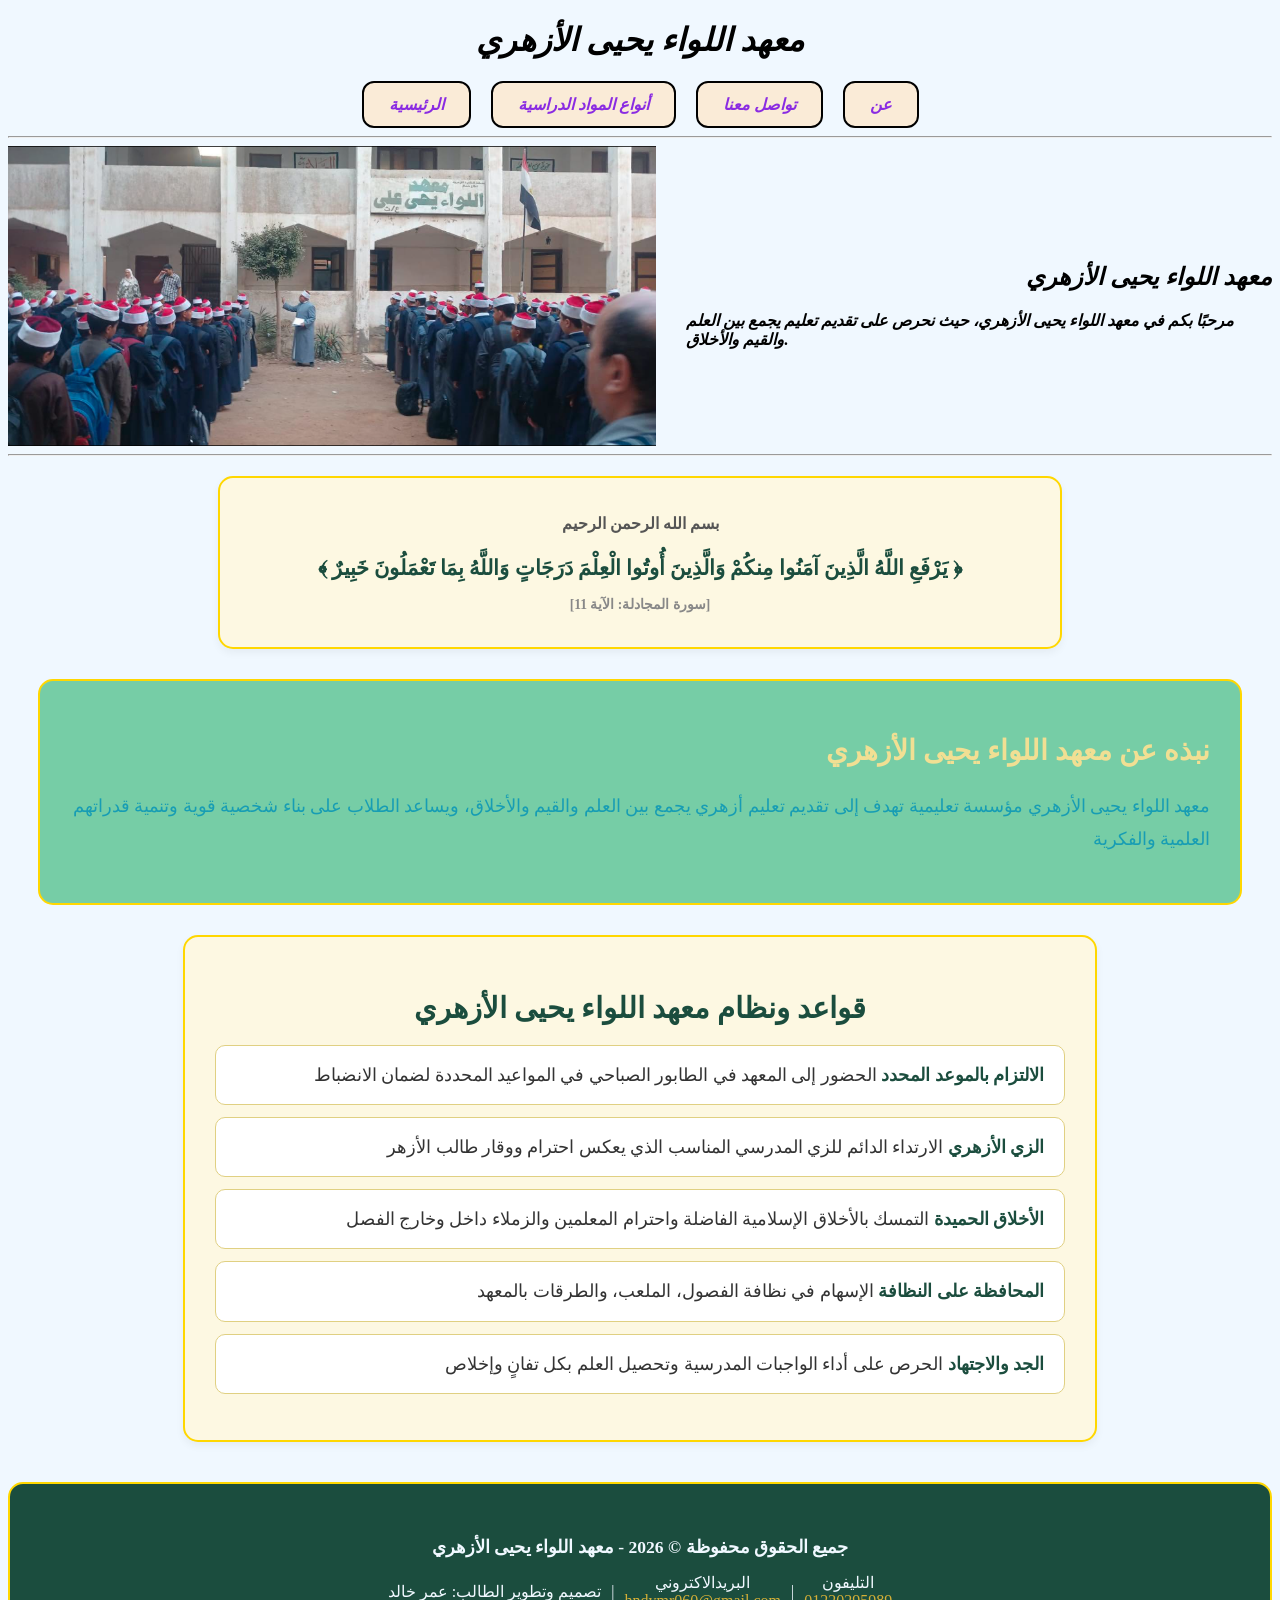
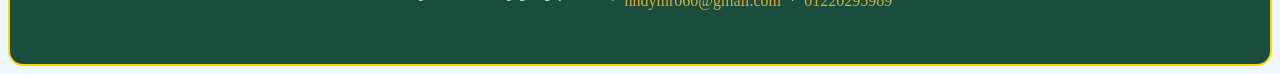
<file: index.html>
<!DOCTYPE html>
<html lang="ar">
<head>
    <meta charset="UTF-8">
    <meta name="viewport" content="width=device-width, initial-scale=1.0">
    <title>معهد اللواء يحيى الأزهري</title>
    <link rel="icon" href="صوره للهيد.png">
    <link rel="stylesheet" href="style.css">
</head>
<body>
      <header>
        <h1> <i>معهد اللواء يحيى الأزهري </i> </h1>

        <nav class="navbar">

            <a href="index.html">الرئيسية</a>

            <a href="subjects.html">أنواع المواد الدراسية</a>

            <a href="contact.html">تواصل معنا</a>

            <a href="about.html">عن</a>

        </nav>

    </header>
    <hr>
    <div class="section">

    <img src="Num 1.png" alt="معهد اللواء يحيى الأزهري" width="700px" height="300px">

    <div class="content">

        <i><h2>معهد اللواء يحيى الأزهري</h2></i>

        <b><i>
            مرحبًا بكم في معهد اللواء يحيى الأزهري،
            حيث نحرص على تقديم تعليم يجمع بين العلم والقيم والأخلاق.
        </b>
    </i>

    </div>

</div>
<hr>
<div class="alm">
    <p>بسم الله الرحمن الرحيم</p>
    <h3>﴾ يَرْفَعِ اللَّهُ الَّذِينَ آمَنُوا مِنكُمْ وَالَّذِينَ أُوتُوا الْعِلْمَ دَرَجَاتٍ وَاللَّهُ بِمَا تَعْمَلُونَ خَبِيرٌ ﴿</h3>
    <p class="alm0">[سورة المجادلة: الآية 11]</p>
</div>

<div class="nab">

    <h2>نبذه عن معهد اللواء يحيى الأزهري</h2>

    <p>
        معهد اللواء يحيى الأزهري مؤسسة تعليمية تهدف إلى تقديم
        تعليم أزهري يجمع بين العلم والقيم والأخلاق، ويساعد الطلاب
        على بناء شخصية قوية وتنمية قدراتهم العلمية والفكرية
    </p>

</div>


</div>


<div class="rules-section">
    <h2>قواعد ونظام معهد اللواء يحيى الأزهري</h2>
    
    <ul class="rules-list">
        <li><strong>الالتزام بالموعد المحدد</strong> الحضور إلى المعهد في الطابور الصباحي في المواعيد المحددة لضمان الانضباط</li>
        <li><strong>الزي الأزهري </strong> الارتداء الدائم للزي المدرسي المناسب الذي يعكس احترام ووقار طالب الأزهر</li>
        <li><strong> الأخلاق الحميدة</strong> التمسك بالأخلاق الإسلامية الفاضلة واحترام المعلمين والزملاء داخل وخارج الفصل</li>
        <li><strong> المحافظة على النظافة</strong> الإسهام في نظافة الفصول، الملعب، والطرقات بالمعهد</li>
        <li><strong> الجد والاجتهاد</strong> الحرص على أداء الواجبات المدرسية وتحصيل العلم بكل تفانٍ وإخلاص</li>
    </ul>
</div>

<footer>
    
    <b class="footer-top">جميع الحقوق محفوظة © 2026 - معهد اللواء يحيى الأزهري</b>

    <div class="footer-bottom">
        <span>تصميم وتطوير الطالب: عمر خالد</span>
        <span>|</span>
        <span>البريدالاكتروني <a href="mailto:hndymr060@gmail.com">hndymr060@gmail.com</a></span>
        <span>|</span>
        <span>التليفون <a href="tel:01220295989">01220295989</a></span>
    </div>
</footer>
</body>
</html>
</file>
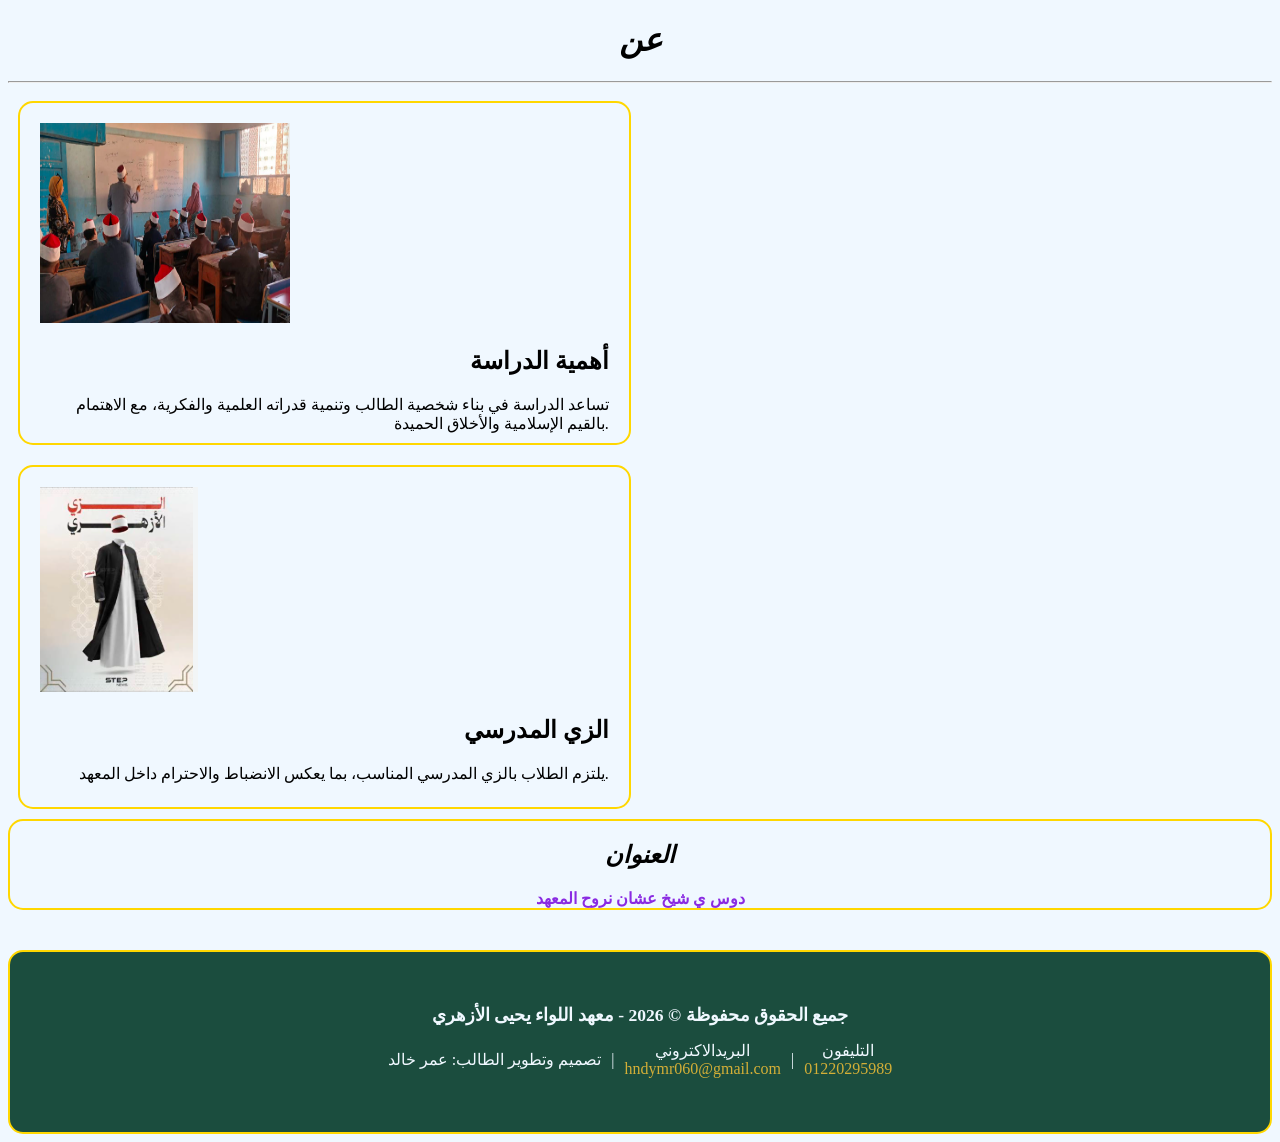
<file: About.html>
<!DOCTYPE html>
<html lang="en">
<head>
    <meta charset="UTF-8">
    <meta name="viewport" content="width=device-width, initial-scale=1.0">
    <title>معهد اللواء يحيى الأزهري - عن </title>
    <link rel="icon" href="صوره للهيد.png">
    <link rel="stylesheet" href="style.css">
</head>
<body>
    <header>
   <h1> <b><i>عن</i></b> </h1>
    </header>
    <hr>
<div class="Num_1">

    <img src="اهميه الدراسه.png" alt="أهمية الدراسة" width="250px" height="200px">

    <div>
        <h2>أهمية الدراسة</h2>
        <p>
            تساعد الدراسة في بناء شخصية الطالب وتنمية قدراته العلمية والفكرية،
            مع الاهتمام بالقيم الإسلامية والأخلاق الحميدة.
        </p>
    </div>
</div>

    <div class="Num_2">

    <img src="الزي.png" alt="الزي المدرسي">

    <div>
        <h2>الزي المدرسي</h2>
        <p>
            يلتزم الطلاب بالزي المدرسي المناسب، بما يعكس الانضباط والاحترام داخل المعهد.
        </p>
    </div>
    </div>

    <div class="Num_3">
    <h2 class="mm"><i>العنوان</i></h2>
   <b> <a href="https://maps.app.goo.gl/5zfxJgdXfdnbgjEX8">دوس ي شيخ عشان نروح المعهد </a> </b>
    </div>

</div>

<footer>
    
    <b class="footer-top">جميع الحقوق محفوظة © 2026 - معهد اللواء يحيى الأزهري</b>

    <div class="footer-bottom">
        <span>تصميم وتطوير الطالب: عمر خالد</span>
        <span>|</span>
        <span>البريدالاكتروني <a href="mailto:hndymr060@gmail.com">hndymr060@gmail.com</a></span>
        <span>|</span>
        <span>التليفون <a href="tel:01220295989">01220295989</a></span>
    </div>
</footer>
</body>
</html>
</file>
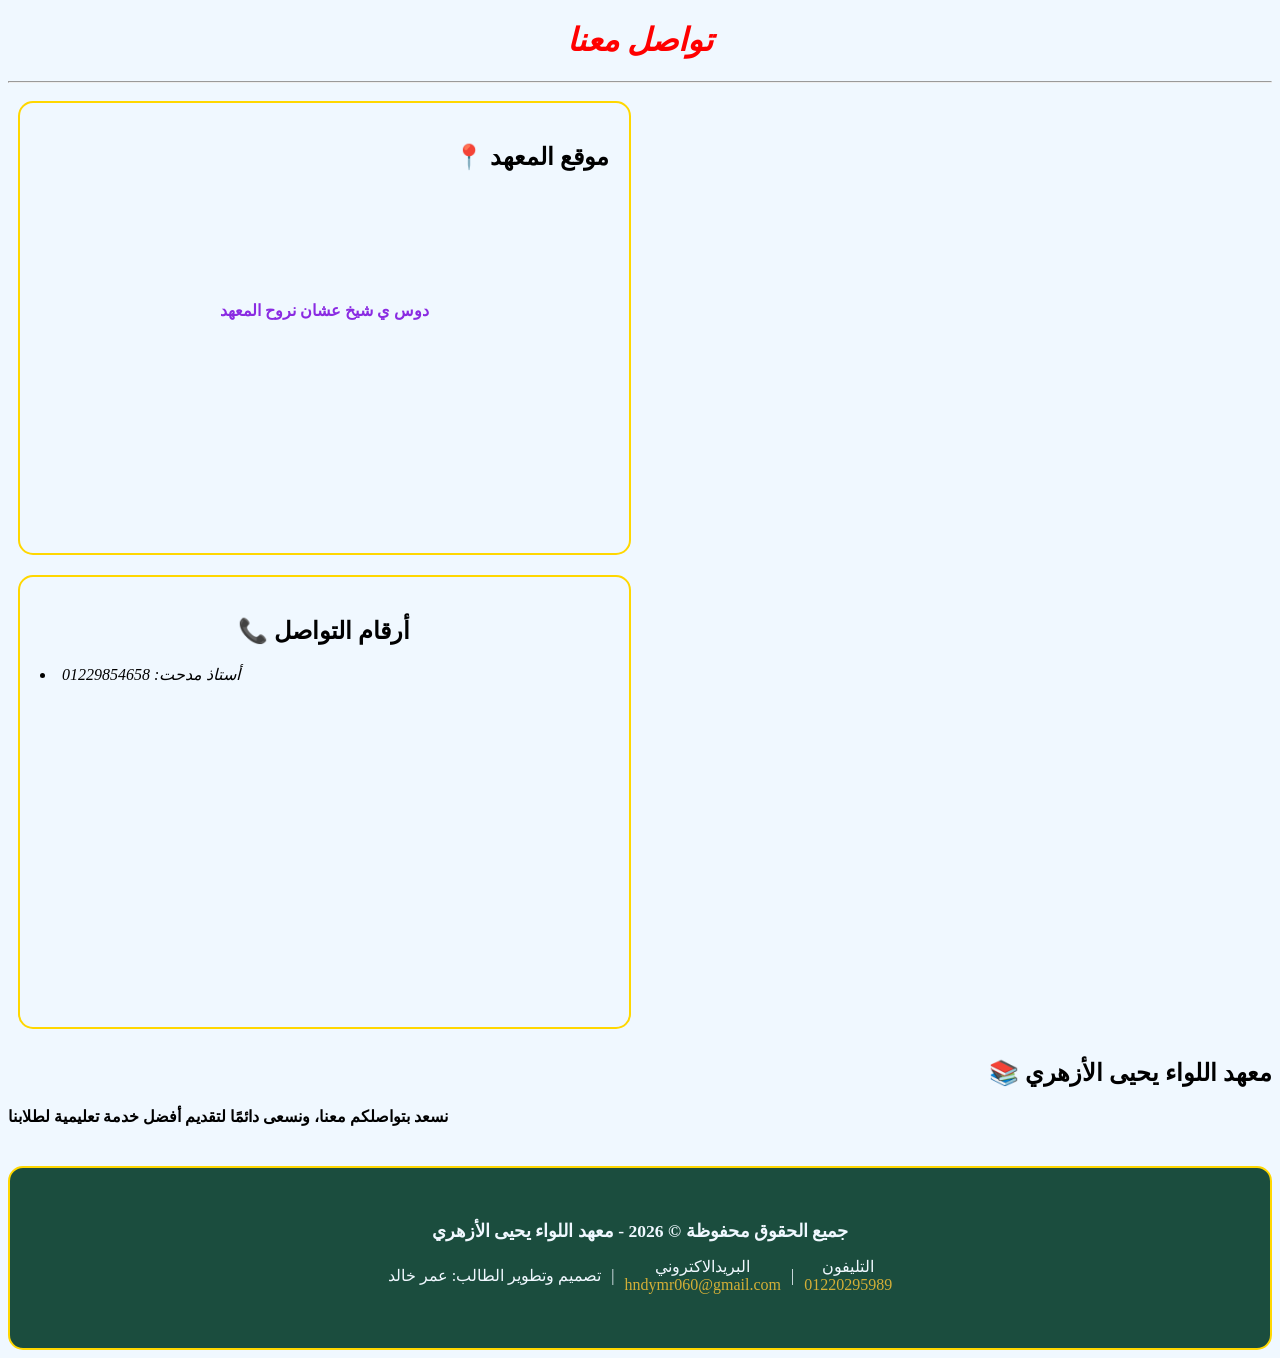
<file: contact.html>
<!DOCTYPE html>
<html lang="en">
<head>
    <meta charset="UTF-8">
    <meta name="viewport" content="width=device-width, initial-scale=1.0">
    <title>معهد اللواء يحيى الأزهري - تواصل معنا</title>
    <link rel="icon" href="صوره للهيد.png">
    <link rel="stylesheet" href="style.css">
</head>
<body>
    <header>
        <h1 class="n"><i>تواصل معنا</i></h1>
    </header>
    <hr>


<div class="k">

    <h2>📍 موقع المعهد</h2>

   <b> <a href="https://maps.app.goo.gl/5zfxJgdXfdnbgjEX8">دوس ي شيخ عشان نروح المعهد</a> </b>

</div>

<div class="contact_1">

    <h2 class="oo">📞 أرقام التواصل</h2>

  <li>  <i class="op">أستاذ مدحت: 01229854658</i>

</li>
</div>

<div class="contact-box">

    <h2>📚 معهد اللواء يحيى الأزهري</h2>

    <b class="xxz">
        نسعد بتواصلكم معنا، ونسعى دائمًا لتقديم أفضل خدمة تعليمية لطلابنا
    </b>

</div>

<footer>
    
    <b class="footer-top">جميع الحقوق محفوظة © 2026 - معهد اللواء يحيى الأزهري</b>

    <div class="footer-bottom">
        <span>تصميم وتطوير الطالب: عمر خالد</span>
        <span>|</span>
        <span>البريدالاكتروني<a href="mailto:hndymr060@gmail.com">hndymr060@gmail.com</a></span>
        <span>|</span>
        <span>التليفون <a href="tel:01220295989">01220295989</a></span>
    </div>
</footer>
</body>
</html>
</file>
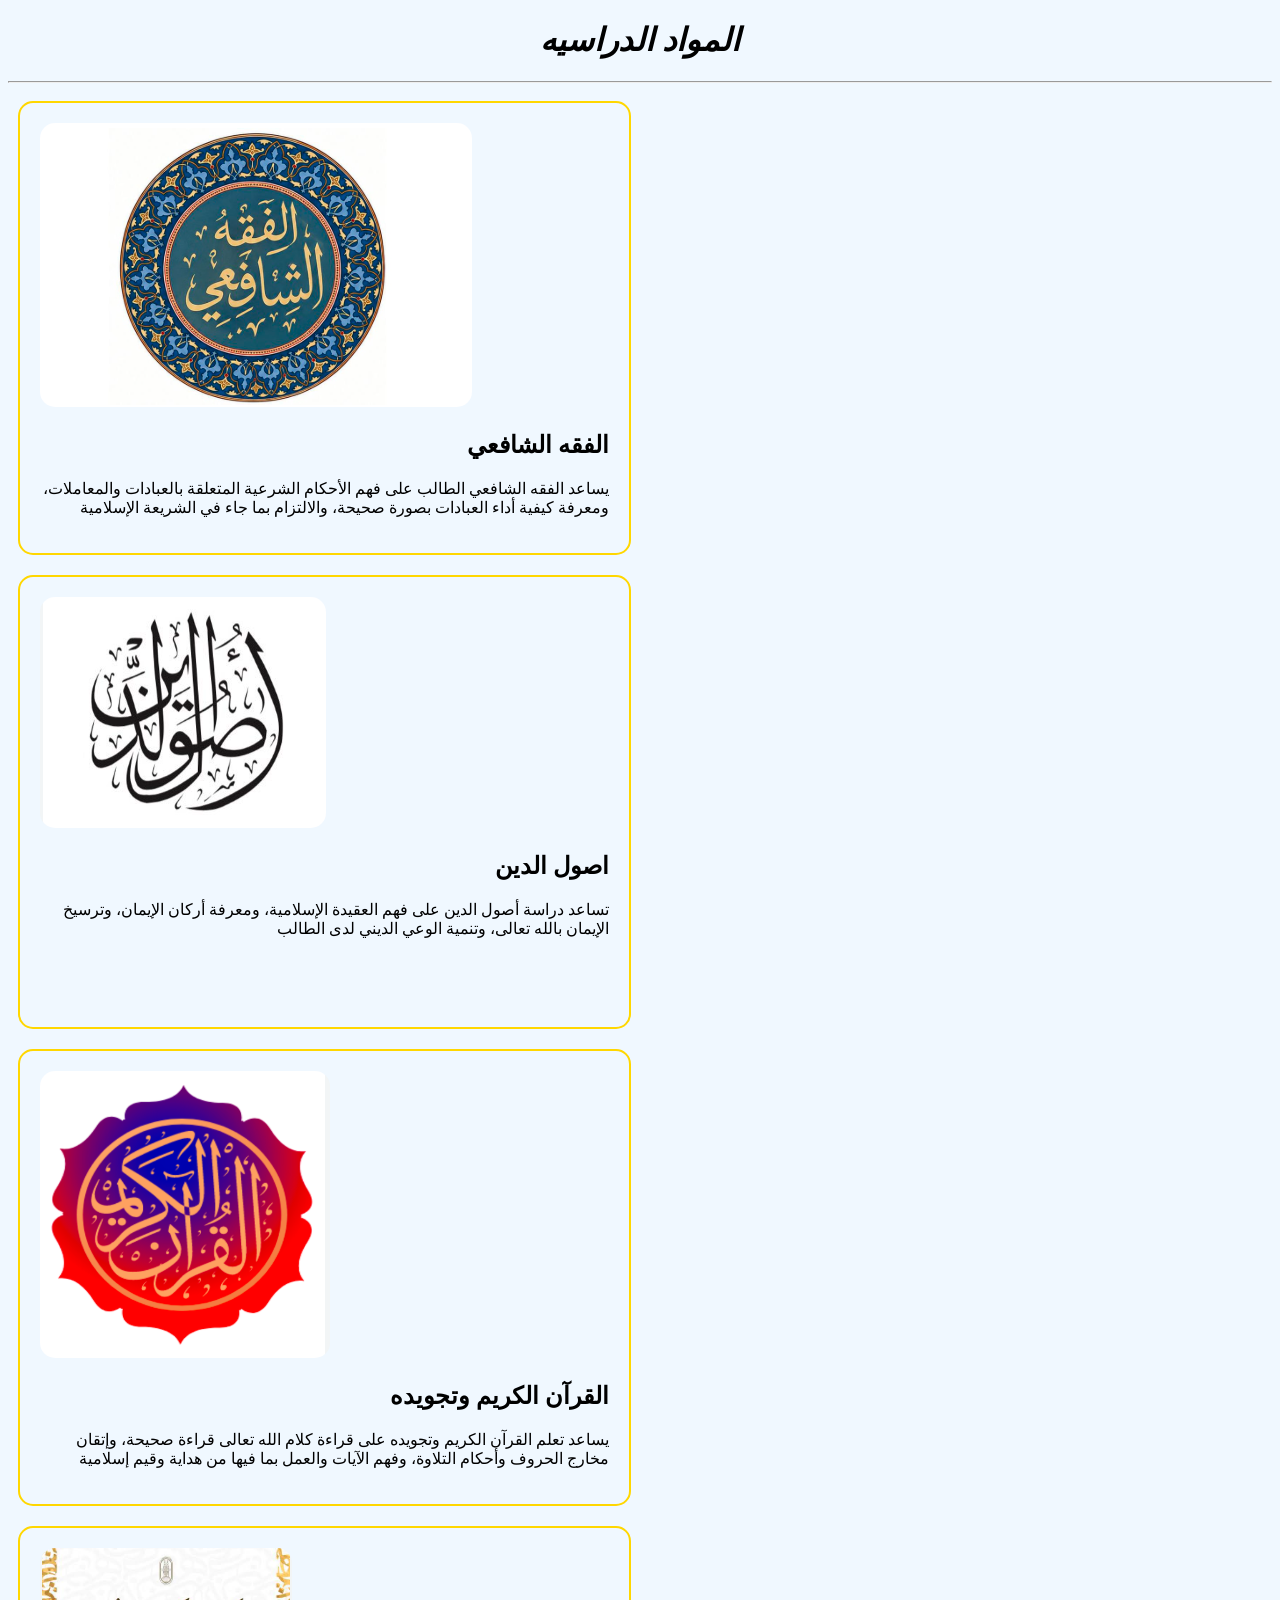
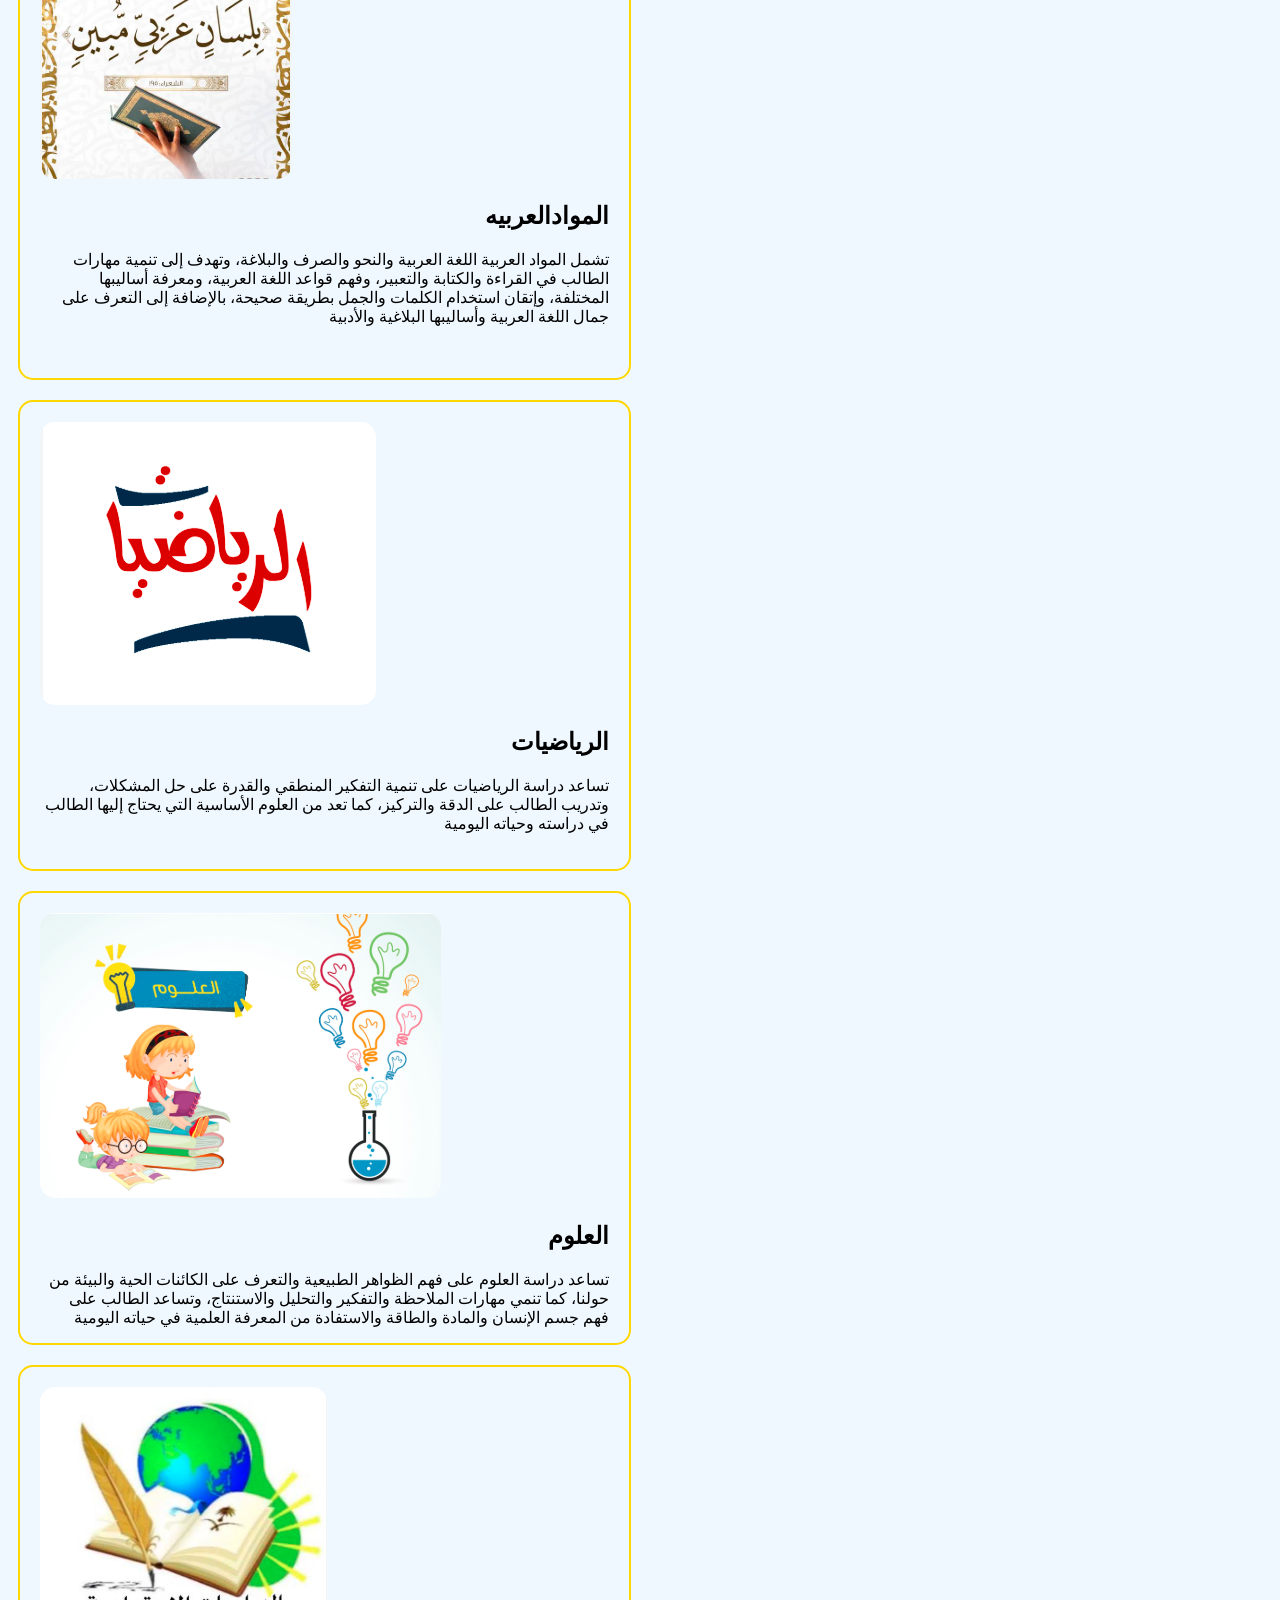
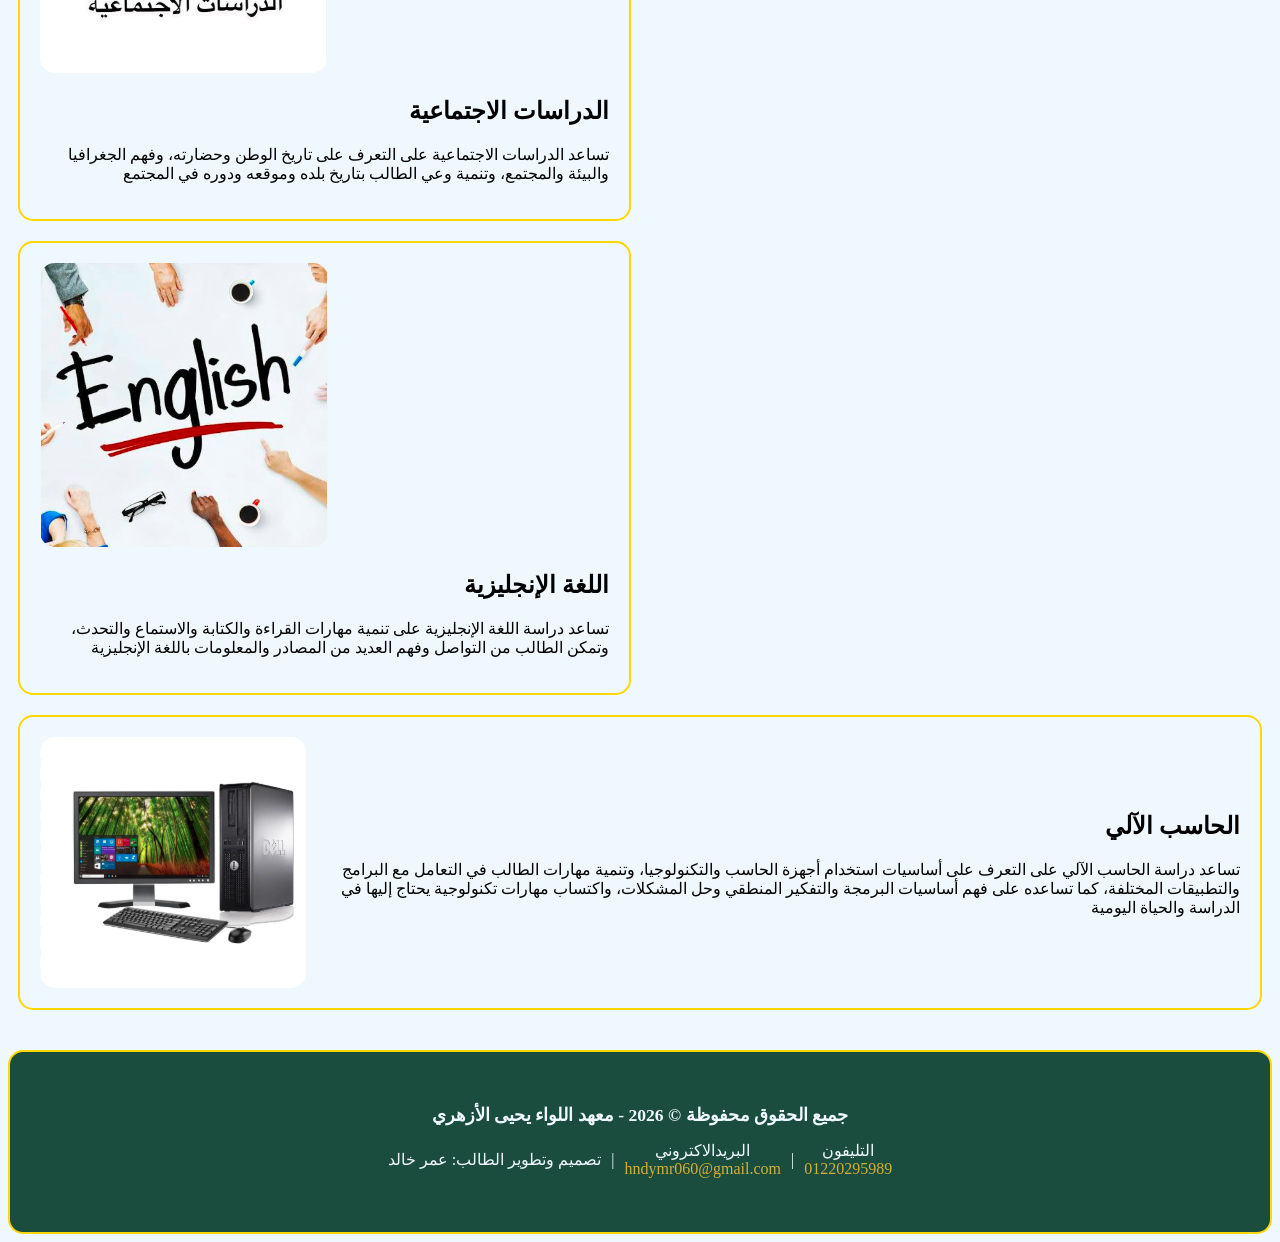
<file: subjects.html>
<!DOCTYPE html>
<html lang="en">
<head>
    <meta charset="UTF-8">
    <meta name="viewport" content="width=device-width, initial-scale=1.0">
    <title>معهد اللواء يحيى الأزهري - المواد الدراسية</title>
    <link rel="stylesheet" href="style.css">
    <link rel="icon" href="صوره للهيد.png">
</head>
<body>
    <header>
        <h1 class="bb"><i>المواد الدراسيه</i></h1>
    </header>
    <hr>
    <div class="z">
        <img src="الفقه.png" alt="الفقه">
        <h2>الفقه الشافعي</h2>
        <p> يساعد الفقه الشافعي الطالب على فهم الأحكام الشرعية المتعلقة بالعبادات
    والمعاملات، ومعرفة كيفية أداء العبادات بصورة صحيحة، والالتزام بما جاء
    في الشريعة الإسلامية</p>
    </div>
    <div class="q">
        <img src="اصول الدين.png" alt="اصول الدين">
        <h2>اصول الدين</h2>
        <p>    تساعد دراسة أصول الدين على فهم العقيدة الإسلامية، ومعرفة أركان الإيمان،
    وترسيخ الإيمان بالله تعالى، وتنمية الوعي الديني لدى الطالب</p>
    </div>
    <div class="g">
        <img src="القرآن وتجويده.png" alt="القرآن وتجويده">
        <h2>القرآن الكريم وتجويده</h2>
        <p>يساعد تعلم القرآن الكريم وتجويده على قراءة كلام الله تعالى قراءة صحيحة، وإتقان مخارج الحروف وأحكام التلاوة، وفهم الآيات والعمل بما فيها من هداية وقيم إسلامية</p>
    </div>
    <div class="e">
        <img src="العربي.png" alt="اللغه العربيه">
        <h2>الموادالعربيه</h2>
        <p> تشمل المواد العربية اللغة العربية والنحو والصرف والبلاغة، وتهدف إلى
        تنمية مهارات الطالب في القراءة والكتابة والتعبير، وفهم قواعد اللغة
        العربية، ومعرفة أساليبها المختلفة، وإتقان استخدام الكلمات والجمل
        بطريقة صحيحة، بالإضافة إلى التعرف على جمال اللغة العربية وأساليبها
        البلاغية والأدبية</p>
    
    </div>
    <div class="f">
        <img src="الرياضيات.png" alt="الرياضيات">
        <h2>الرياضيات</h2>
        <p>      تساعد دراسة الرياضيات على تنمية التفكير المنطقي والقدرة على حل
        المشكلات، وتدريب الطالب على الدقة والتركيز، كما تعد من العلوم
        الأساسية التي يحتاج إليها الطالب في دراسته وحياته اليومية</p>
    </div>
    <div class="f1">
        <img src="العلووم.png" alt="العلوم">
        <h2>العلوم</h2>
        <p>     تساعد دراسة العلوم على فهم الظواهر الطبيعية والتعرف على الكائنات
        الحية والبيئة من حولنا، كما تنمي مهارات الملاحظة والتفكير والتحليل
        والاستنتاج، وتساعد الطالب على فهم جسم الإنسان والمادة والطاقة
        والاستفادة من المعرفة العلمية في حياته اليومية</p>
    </div>
    <div class="y">
        <img src="الدراسات الاجتماعيه.png" alt="الدراسات الاجتماعيه">
        <h2>الدراسات الاجتماعية</h2>
        <p> تساعد الدراسات الاجتماعية على التعرف على تاريخ الوطن وحضارته،
        وفهم الجغرافيا والبيئة والمجتمع، وتنمية وعي الطالب بتاريخ بلده
        وموقعه ودوره في المجتمع</p>
    </div>
    <div class="y1">
        <img src="الانجليزي.png" alt="E">
        <h2>اللغة الإنجليزية</h2>
        <p> تساعد دراسة اللغة الإنجليزية على تنمية مهارات القراءة والكتابة
        والاستماع والتحدث، وتمكن الطالب من التواصل وفهم العديد من المصادر
        والمعلومات باللغة الإنجليزية</p>
    </div>
    <div class="h">
        <img src="الحاسب الآلي.png" alt="الحاسب الآلي">
        <div>
        <h2>الحاسب الآلي</h2>
        <p>  تساعد دراسة الحاسب الآلي على التعرف على أساسيات استخدام أجهزة
            الحاسب والتكنولوجيا، وتنمية مهارات الطالب في التعامل مع البرامج
            والتطبيقات المختلفة، كما تساعده على فهم أساسيات البرمجة والتفكير
            المنطقي وحل المشكلات، واكتساب مهارات تكنولوجية يحتاج إليها في
            الدراسة والحياة اليومية</p>
        
    </div>
</div>
<footer>
    
    <b class="footer-top">جميع الحقوق محفوظة © 2026 - معهد اللواء يحيى الأزهري</b>

    <div class="footer-bottom">
        <span>تصميم وتطوير الطالب: عمر خالد</span>
        <span>|</span>
        <span>البريدالاكتروني<a href="mailto:hndymr060@gmail.com">hndymr060@gmail.com</a></span>
        <span>|</span>
        <span>التليفون <a href="tel:01220295989">01220295989</a></span>
    </div>
</footer>
</body>
</html>
</file>
<file: style.css>
body{
    background-color: #f0f8ff;
}
h1 {
    text-align: center;
    
}

h2,p {
    text-align: right;
}

.navbar {
    display: flex;
    justify-content: center;
    gap: 20px;
}

.navbar a {
     text-decoration: none;
    padding: 12px 25px;
    border: 2px solid black;
    border-radius: 12px;
    font-weight: bold;
    font-style: italic;

color: blueviolet;
background-color: antiquewhite;
}
.Num_1 {
    width: 45%;
    height: 300px;
    border: 2px solid gold;
    border-radius: 15px;
    margin: 10px;
    padding: 20px;
}
.Num_2 {
    width: 45%;
    height: 300px;
    border: 2px solid gold;
    border-radius: 15px;
    margin: 10px;
    padding: 20px;
}
.Num_1,
.Num_2{
    display: inline-block;
     vertical-align: top;
}
.section {
    display: flex;
    align-items: center;
    gap: 30px;
}
.Num_3 {
    border: 2px solid gold;
   border-radius: 15px;
}
.mm {
    text-align: center;
}
a {
    color: blueviolet;
    text-decoration: none;
    text-align: center;
    display: block;
}
.contact_1,
.k {
      width: 45%;
    height: 410px;
    border: 2px solid gold;
    border-radius: 15px;
    margin: 10px;
    padding: 20px;
    display: inline-block;
    vertical-align: top;
}
.k a{
margin-top: 130px;
}
.oo{
    text-align: center;
}
.n{
    color: rgb(255, 0, 0);
}

.op{
text-align:right ;
}

.nab {

    margin: 30px;
    padding: 30px;
    border: 2px solid gold;
    border-radius: 15px;
    background-color:  rgba(106, 201, 157, 0.9);
}
.nab h2 {
    color: #f1df93;
    font-size: 28px;
}
.nab p{
    color: rgb(23, 157, 180);
      font-size: 18px;
    line-height: 1.8;
}
.z,
.q{
    width: 45%;
    border: 2px solid gold;
    border-radius: 15px;
    margin: 10px;
    padding: 20px;
     display: inline-block;
vertical-align: top;
}
.q {
    height: 410px;
}
.g,
.e {
    width: 45%;
    border: 2px solid gold;
    border-radius: 15px;
    margin: 10px;
    padding: 20px;
    display: inline-block;
    vertical-align: top;
}
.e {
    height: 410px;
}
.f,
.f1 {
     width: 45%;
    border: 2px solid gold;
    border-radius: 15px;
    margin: 10px;
    padding: 20px;
    display: inline-block;
    vertical-align: top;
}
.f1{
    height: 410px;
}
.y,
.y1 {
     width: 45%;
    border: 2px solid gold;
    border-radius: 15px;
    margin: 10px;
    padding: 20px;
    display: inline-block;
    vertical-align: top;
}
.y img,.y1 img,.f img,.f1 img,.e img,.g img,.q img,.z img,.h img {
  border-radius: 15px;  
}
.h {
    border: 2px solid gold;
    border-radius: 15px;
    margin: 10px;
    padding: 20px;
      display: flex;
    align-items: center;
    gap: 25px;
}
.alm{
    background-color: #fdf8e2;
    border: 2px solid gold;
    border-radius: 15px;
    padding: 20px;
    margin: 20px auto;
    width: 90%;
    max-width: 800px;
    text-align: center;
    box-shadow: 0 4px 8px rgba(0,0,0,0.05);
}
.alm p {
    color: #555;
    font-weight: bold;
    text-align: center;
}
.alm h3 {
    color: #1b4d3e;
    font-size: 1.3rem;
    margin: 10px 0;
    text-align: center;
    line-height: 1.8;
}
.alm .alm0 {
    font-size: 0.85rem;
    color: #888;
    margin-top: 5px;
}
footer{
    background-color: #1b4d3e;
    color: #f0f8ff;
    text-align: center;
    padding: 40px 20px;
    margin-top: 40px;
    border-radius: 15px;
    border: 2px solid gold;
    height: 100px;
    display: flex;
    flex-direction: column;   
    justify-content: center; 
    align-items: center;
    gap: 15px;
}
footer p{
    text-align: center;
    color: #f0f8ff;
    margin: 5px 0;
}
footer a{
    color: #d4af37;
    text-decoration: none;
}
footer a:hover{
    text-decoration: wavy gold 2px;
}
.xxz{
    text-align: right;
}
.footer-top {
    margin: 0;
    font-size: 1.1rem;
}
.footer-bottom {
    display: flex;             
    flex-direction: row;       
    align-items: center;
    gap: 10px;                 
}
.lj {
     width: 45%;
    border: 2px solid gold;
    border-radius: 15px;
    margin: 10px;
    padding: 20px;
    display: inline-block;
    vertical-align: top;
}


.rules-section {
    background-color: #fdf8e2;       
    border: 2px solid gold;          
    border-radius: 15px;             
    padding: 30px;
    margin: 30px auto;
    width: 90%;
    max-width: 850px;
    box-shadow: 0 4px 8px rgba(0,0,0,0.05);
}

.rules-section h2 {
    color: #1b4d3e;                  
    text-align: center;
    font-size: 1.8rem;
    margin-bottom: 20px;
}


.rules-list {
    list-style-type: none;           
    padding: 0;
}

.rules-list li {
    background-color: #ffffff;       
    border: 1px solid #e0d082;       
    border-radius: 10px;
    padding: 15px 20px;
    margin-bottom: 12px;
    font-size: 1.1rem;
    color: #333;
    line-height: 1.6;
    text-align: right;              
    transition: 0.3s ease;
}


.rules-list li:hover {
    transform: translateX(-5px);     
    box-shadow: 0 2px 5px rgba(0,0,0,0.1);
}

.rules-list strong {
    color: #1b4d3e;                 
}
</file>
